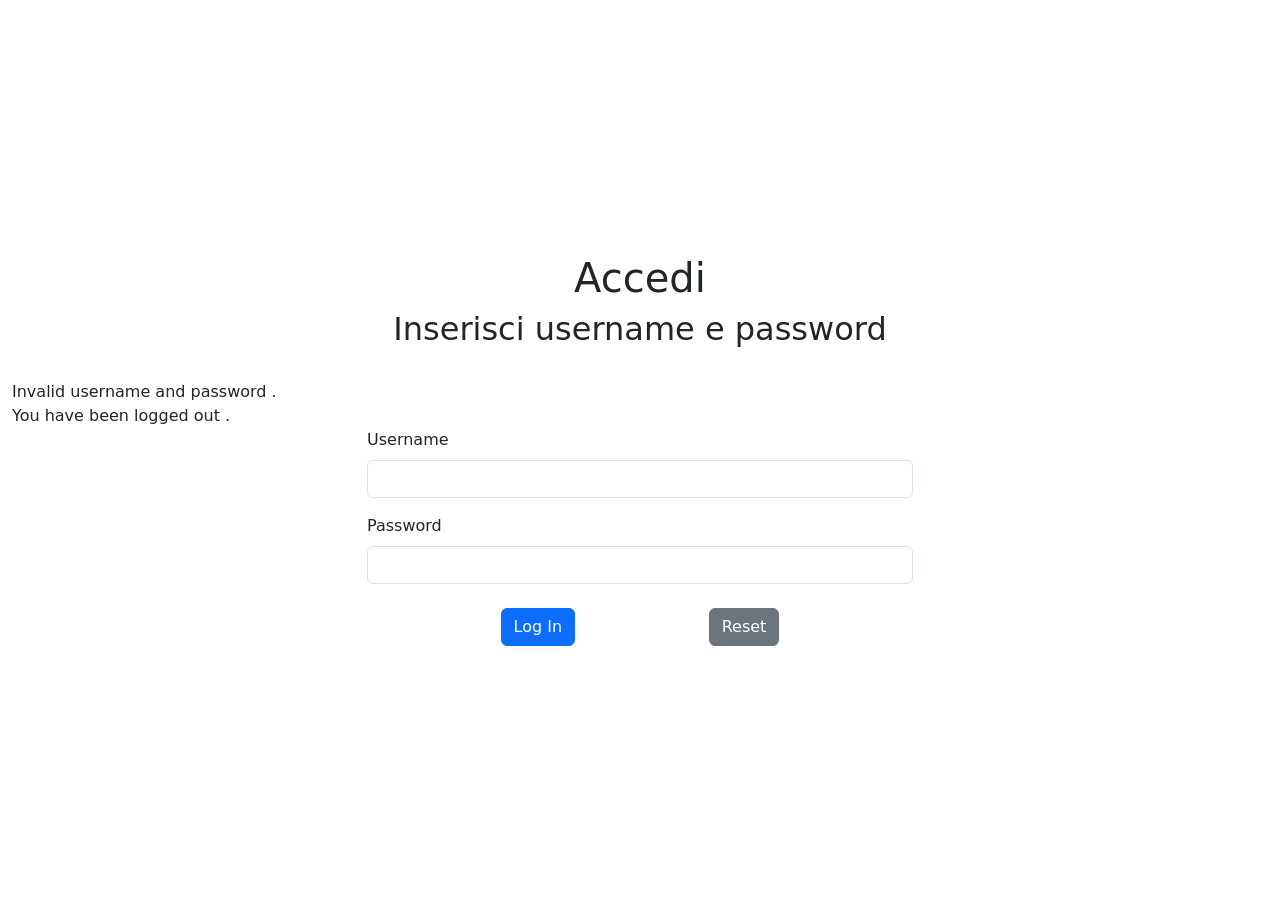
<file: src/main/resources/templates/login.html>
<!doctype html>
<html lang="en" xmlns:th="http://www.thymeleaf.org">
<head>
    <meta charset="utf-8">
    <meta name="viewport" content="width=device-width, initial-scale=1">
    <title th:text="${title}">Title</title>
    <link href="https://cdn.jsdelivr.net/npm/bootstrap@5.3.8/dist/css/bootstrap.min.css" rel="stylesheet" integrity="sha384-sRIl4kxILFvY47J16cr9ZwB07vP4J8+LH7qKQnuqkuIAvNWLzeN8tE5YBujZqJLB" crossorigin="anonymous">
</head>
<body>
    
    <div class="container-fluid vh-100 d-flex flex-column justify-content-center">
        <div class="container mb-4">
            <div class="row">
                <div class="col-12">
                    <h1 class="text-center">Accedi</h1>
                    <h2 class="text-center">Inserisci username e password</h2>
                </div>
            </div>
        </div>
        
        <div th:if="${param.error}">
            Invalid username and password .
        </div>
        <div th:if="${param.logout}">
            You have been logged out .
        </div>
        
        <div class="container">
            <div class="row justify-content-center">
                <div class="col-12 col-md-9 col-lg-6">
                    <form th:action="@{/login}" method="post">
                        <div class="mb-3">
                            <label for="usernameLogin" class="form-label">Username</label>
                            <input type="text" id="usernameLogin" class="form-control" name="username">
                        </div>
                        <div class="mb-3">
                            <label for="passwordLogin" class="form-label">Password</label>
                            <input type="password" id="passwordLogin" class="form-control" name="password">
                        </div>
                        <div class="d-flex justify-content-evenly mt-4">
                            <button type="submit" value="Log In" class="btn btn-primary">Log In</button>
                            <button type="reset" class="btn btn-secondary">Reset</button>
                        </div>
                    </form>
                </div>
            </div>
        </div>
    </div>
    
    
    <script src="https://cdn.jsdelivr.net/npm/bootstrap@5.3.8/dist/js/bootstrap.bundle.min.js" integrity="sha384-FKyoEForCGlyvwx9Hj09JcYn3nv7wiPVlz7YYwJrWVcXK/BmnVDxM+D2scQbITxI" crossorigin="anonymous"></script>
</body>
</html>
</file>
